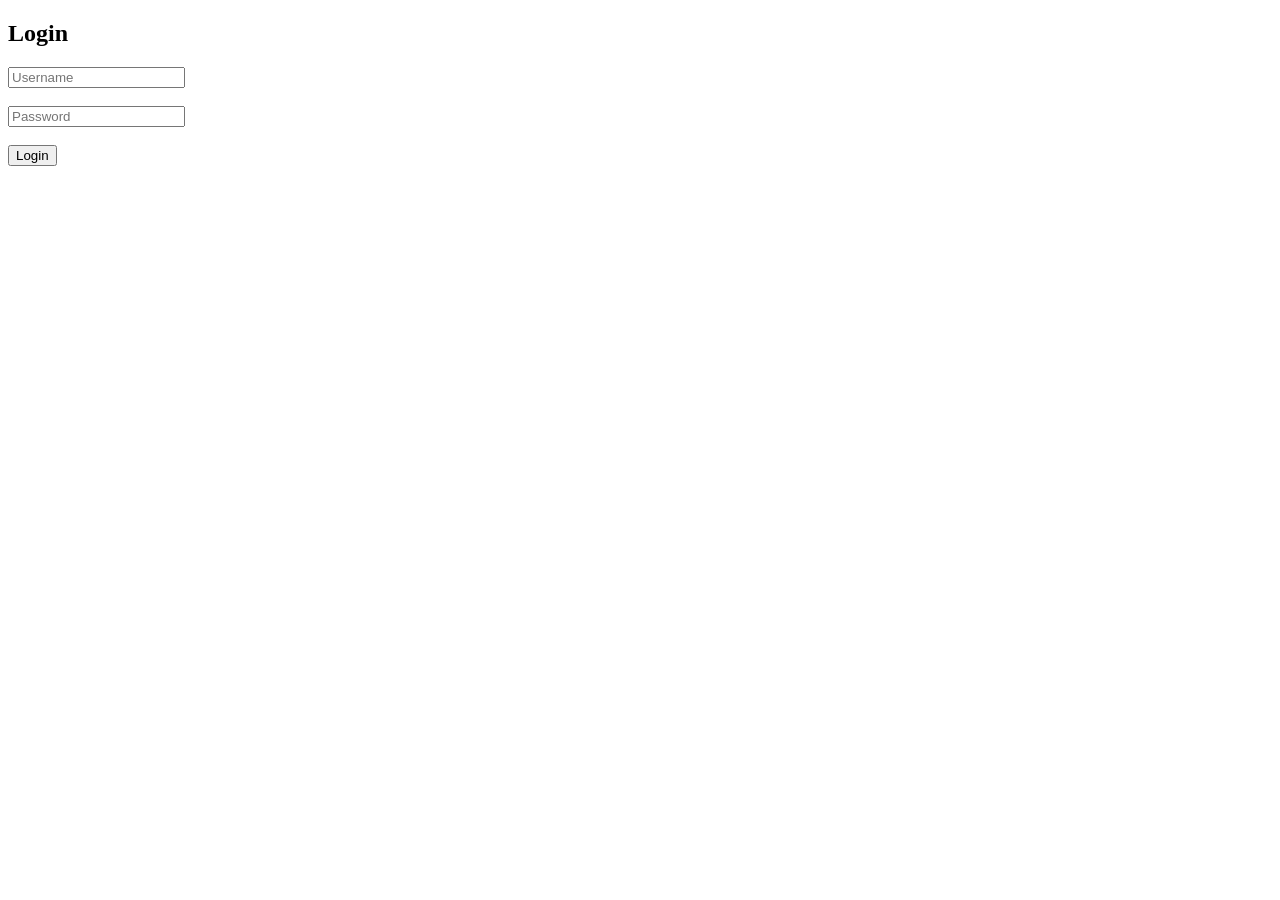
<file: login.html>
<!DOCTYPE html>
<html>
<head>
<title>Login</title>
</head>

<body>

<h2>Login</h2>

<form method="POST">

<input type="text" name="username" placeholder="Username">

<br><br>

<input type="password" name="password" placeholder="Password">

<br><br>

<button>Login</button>

</form>

</body>
</html>
</file>
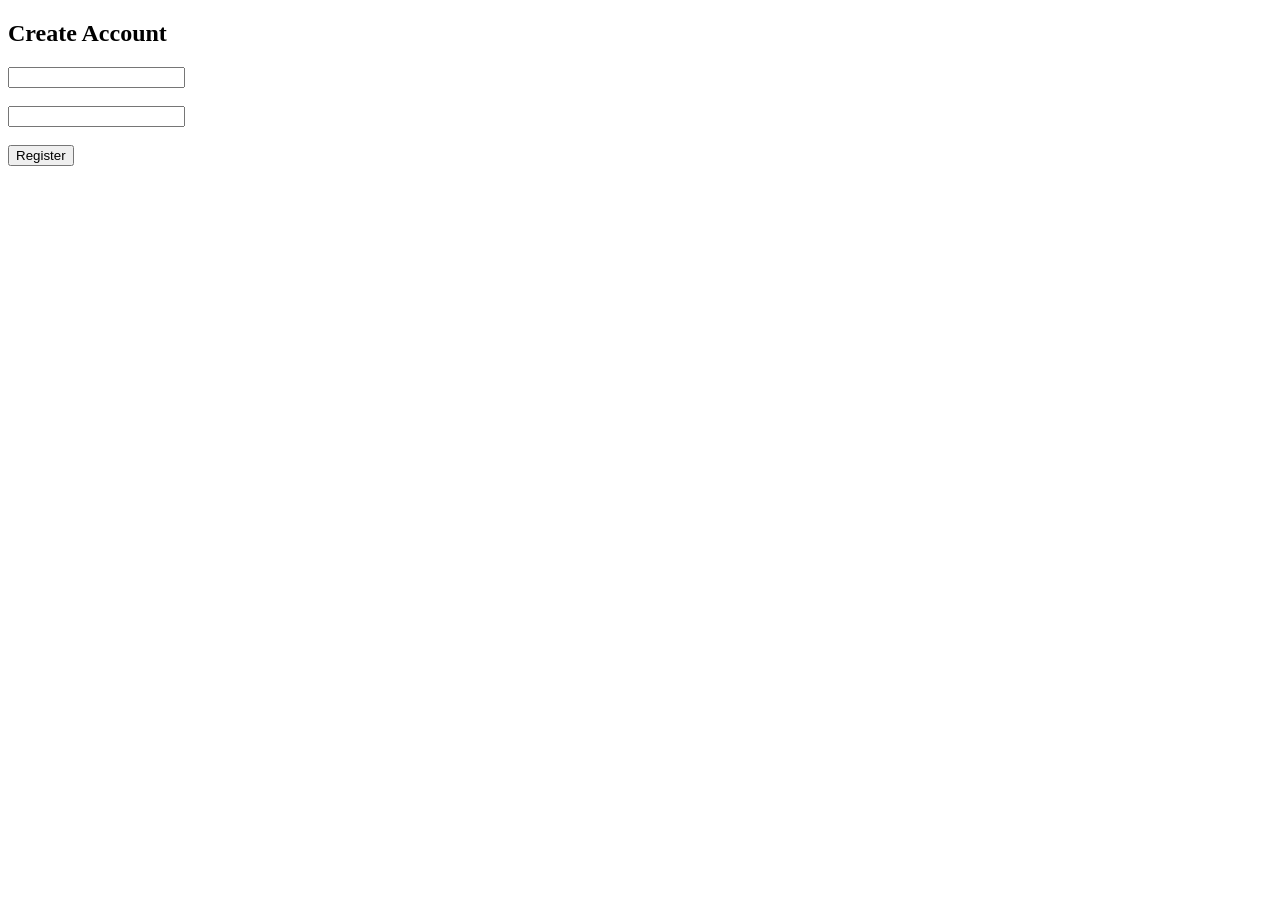
<file: register.html>
<!DOCTYPE html>
<html>
<head>
<title>Register</title>
</head>

<body>

<h2>Create Account</h2>

<form method="POST">

<input type="text" name="username">

<br><br>

<input type="password" name="password">

<br><br>

<button>Register</button>

</form>

</body>
</html>
</file>
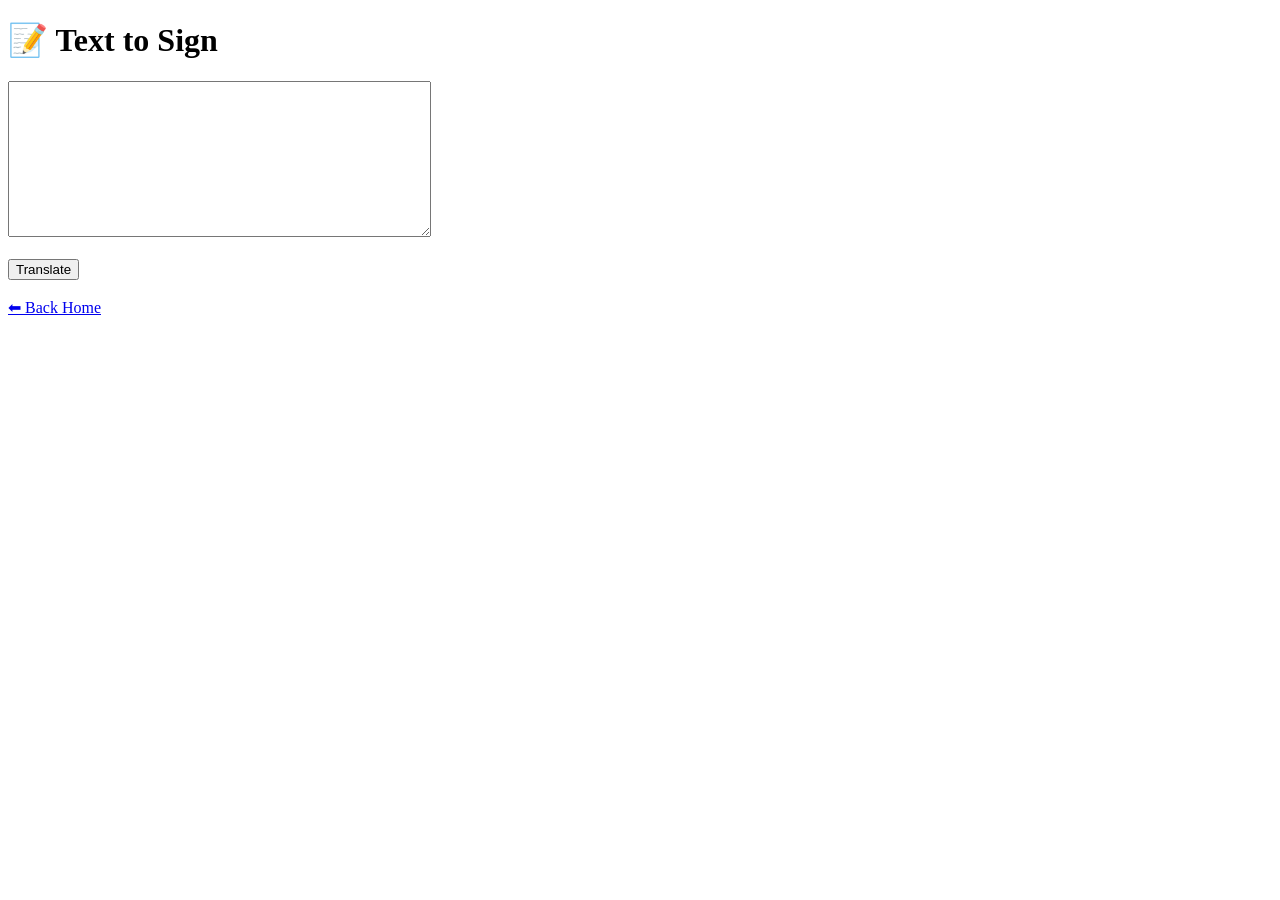
<file: text.html>
<!DOCTYPE html>
<html>
<head>
<title>Text to Sign</title>
</head>
<body>
<h1>📝 Text to Sign</h1>
<textarea rows="10" cols="50"></textarea>
<br><br>
<button>Translate</button>
<br><br>
<a href="/">⬅ Back Home</a>
</body>
</html>
</file>
